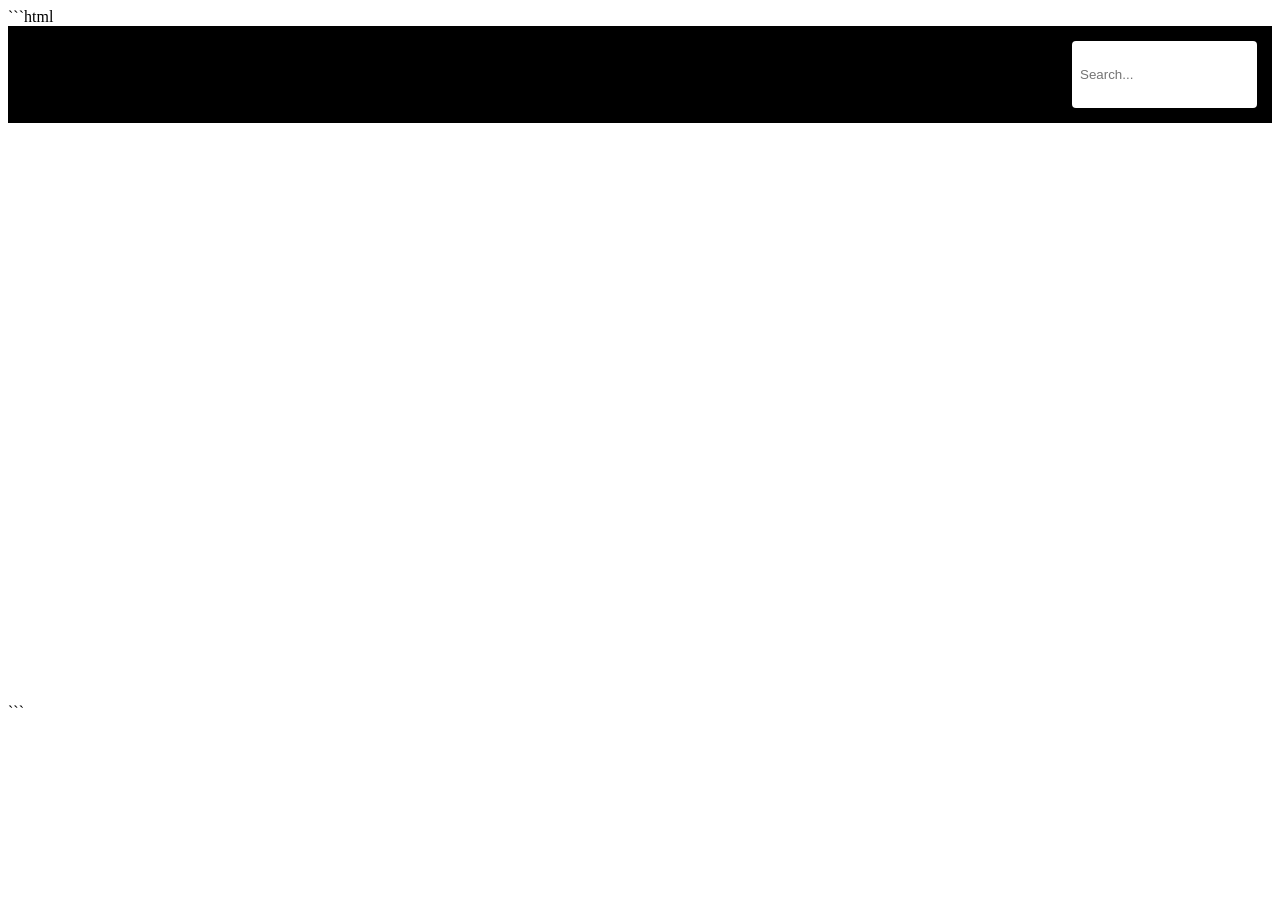
<file: index.html>
```html
<!DOCTYPE html>
<html>
<head>
  <title>NetClone</title>
  <link rel="stylesheet" href="style.css">
</head>
<body>

<div class="navbar">
  <h2>NETCLONE</h2>
  <input type="text" id="search" placeholder="Search..." onkeyup="searchVideos()">
</div>

<div id="hero"></div>

<div id="content"></div>

<script src="script.js"></script>
</body>
</html>
```
</file>
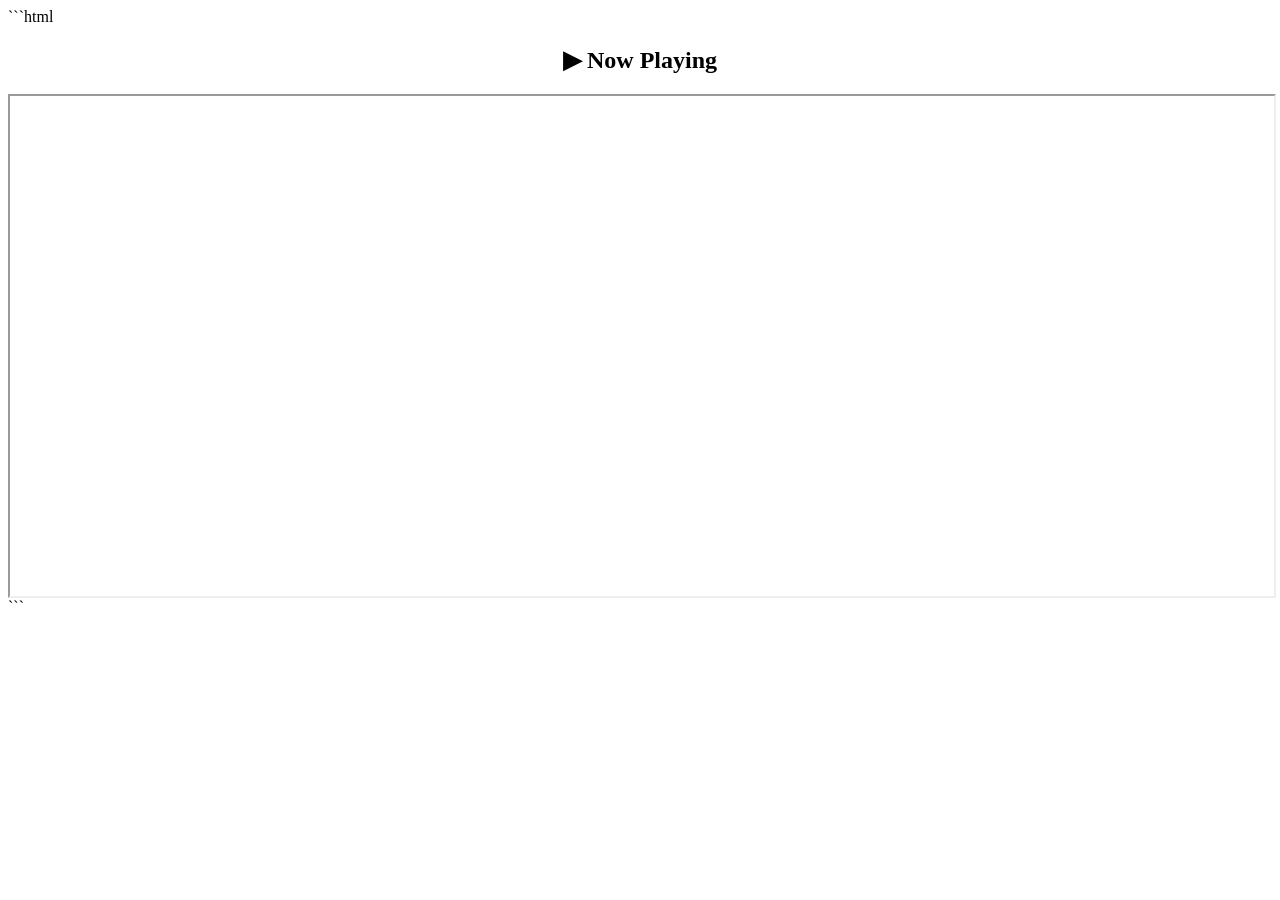
<file: watch.html>
```html
<!DOCTYPE html>
<html>
<head>
  <title>Watch</title>
  <link rel="stylesheet" href="style.css">
</head>
<body>

<h2 style="text-align:center;">▶ Now Playing</h2>

<div class="player">
  <iframe id="frame" allowfullscreen></iframe>
</div>

<script src="script.js"></script>
<script>
const params = new URLSearchParams(window.location.search);
const id = params.get("video");

let index = videos.findIndex(v => v.id === id);
let nextVideo = videos[index + 1];

const frame = document.getElementById("frame");

// Resume time
let savedTime = localStorage.getItem(id) || 0;

frame.src = `https://www.youtube.com/embed/${id}?start=${savedTime}`;

// Fake progress tracking
setInterval(() => {
  savedTime = parseInt(savedTime) + 5;
  localStorage.setItem(id, savedTime);
}, 5000);

// Auto next (30 sec demo)
setTimeout(() => {
  if (nextVideo) {
    window.location.href = "watch.html?video=" + nextVideo.id;
  }
}, 30000);
</script>

</body>
</html>
```
</file>
<file: style.css>
```css
body {
  margin: 0;
  font-family: Arial;
  background: #141414;
  color: white;
}

.navbar {
  display: flex;
  justify-content: space-between;
  padding: 15px;
  background: black;
}

.navbar input {
  padding: 8px;
  border-radius: 4px;
  border: none;
}

#hero {
  height: 60vh;
  background-size: cover;
  display: flex;
  align-items: flex-end;
  padding: 20px;
}

.hero-content button {
  padding: 10px 20px;
  background: red;
  border: none;
  color: white;
  cursor: pointer;
}

.category {
  margin: 20px;
}

.row {
  display: flex;
  overflow-x: auto;
  gap: 10px;
}

.card {
  min-width: 200px;
  cursor: pointer;
  transition: 0.3s;
}

.card:hover {
  transform: scale(1.1);
}

.card img {
  width: 100%;
  border-radius: 5px;
}

.player iframe {
  width: 100%;
  height: 300px;
}

@media (min-width: 768px) {
  .player iframe {
    height: 500px;
  }
}
```
</file>
